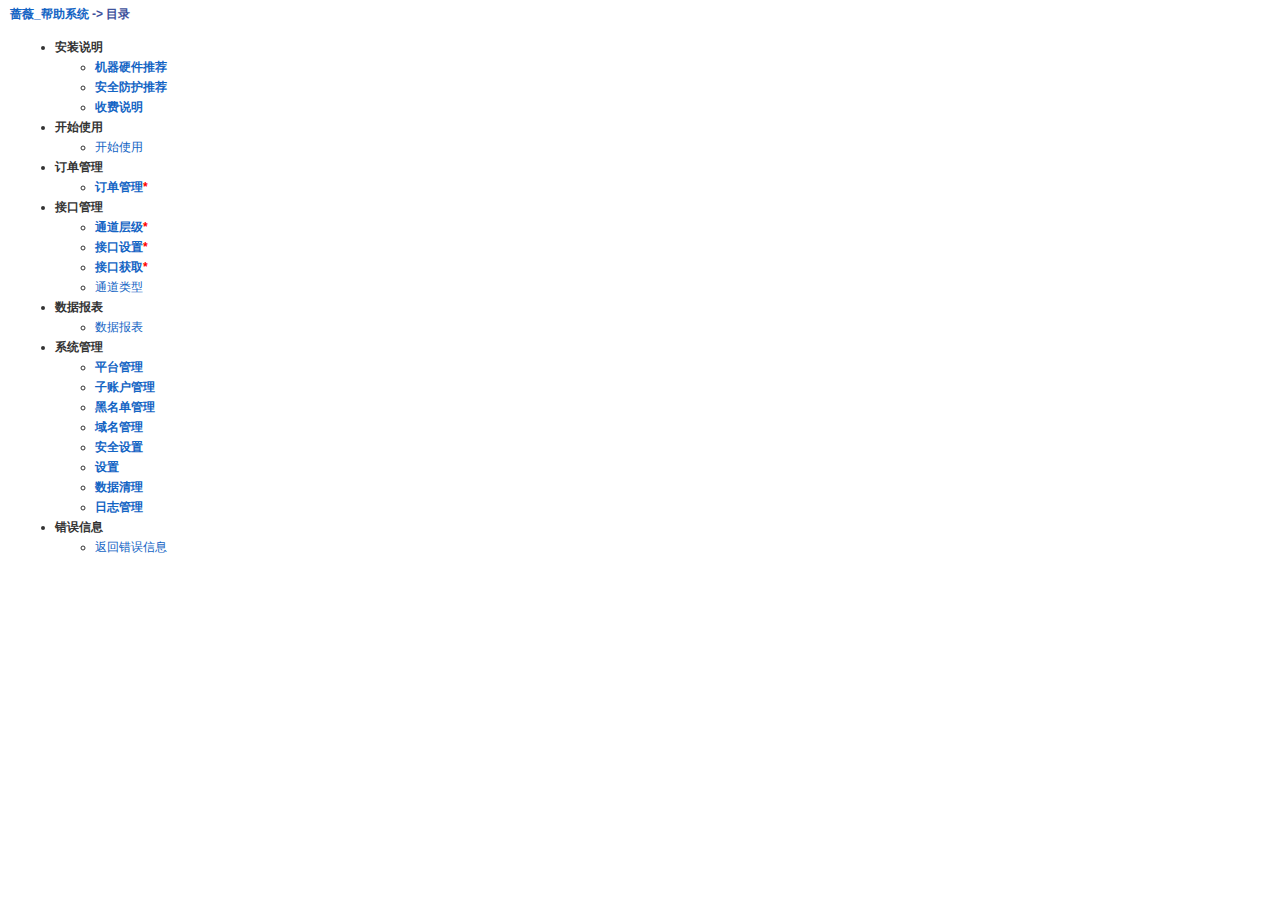
<file: index.html>
<!DOCTYPE html PUBLIC "-//W3C//DTD XHTML 1.0 Transitional//EN" "http://www.w3.org/TR/xhtml1/DTD/xhtml1-transitional.dtd">
<html xmlns="http://www.w3.org/1999/xhtml">
<head>
<meta http-equiv="Content-Type" content="text/html; charset=utf-8" />
<title>蔷薇_帮助系统 - 目录</title>
<link href="help.css" rel="stylesheet" type="text/css" />
</head>
<body class="allstyle" style="margin-left:10px;margin-right:10px; font-size:12px; line-height:20px">
<span class="helptitle" style="line-height:12px"><a href="index.html">蔷薇_帮助系统</a> -&gt; 目录</span>
<table width="851" border="0" cellspacing="2" cellpadding="3">
  <tr valign="top" align="left">
    <td width="362">
	<ul>
      <li><span class="text_bold">安装说明</span>
        <ul>
          <li><a href="install.html" class="text_bold">机器硬件推荐</a></li>
          <li><a href="install.html#safe" class="text_bold">安全防护推荐</a></li>
          <li><a href="install.html#charge" class="text_bold">收费说明</a></li>
        </ul>
      </li>
      <li><span class="text_bold">开始使用</span>
     	<ul>
          <li> <a href="start.html">开始使用</a></li>
        </ul>
      </li>
      <li class="text_bold">订单管理</li>
      <ul>
        <li><a href="order.html" class="text_bold"> 订单管理</a><span class="text_red">*</span></li>
      </ul>
      <li class="text_bold">接口管理</li>
      <ul>
        <li><a href="way.html" class="text_bold">通道层级</a><span class="text_red">*</span></li>
        <li><a href="supp.html" class="text_bold">接口设置</a><span class="text_red">*</span></li>
        <li><a href="list.html" class="text_bold">接口获取</a><span class="text_red">*</span></li>
        <li><a href="type.html">通道类型</a></li>
      </ul>
      <li class="text_bold">数据报表</li>
      <ul>
        <li><a href="get.html">数据报表</a></li>
      </ul>
      <li class="text_bold">系统管理</li>
      	<ul>
       		<li><a href="system.html" class="text_bold">平台管理 </a></li>
       		<li><a href="system.html" class="text_bold">子账户管理</a></li>
       		<li><a href="system.html" class="text_bold">黑名单管理</a></li>
       		<li><a href="system.html" class="text_bold">域名管理</a></li>
       		<li><a href="system.html" class="text_bold">安全设置</a></li>
       		<li><a href="system.html" class="text_bold">设置</a></li>
       		<li><a href="system.html" class="text_bold">数据清理</a></li>
       		<li><a href="system.html" class="text_bold">日志管理</a></li>
        </ul>
      <li><span class="text_bold">错误信息</span>
        <ul>
          <li><a href="error.html">返回错误信息</a></li>
        </ul>
      </li>
    </ul>
	</td>
  </tr>
  <tr valign="top" align="left">
  </tr>
</table>
</body>
</html>
</file>
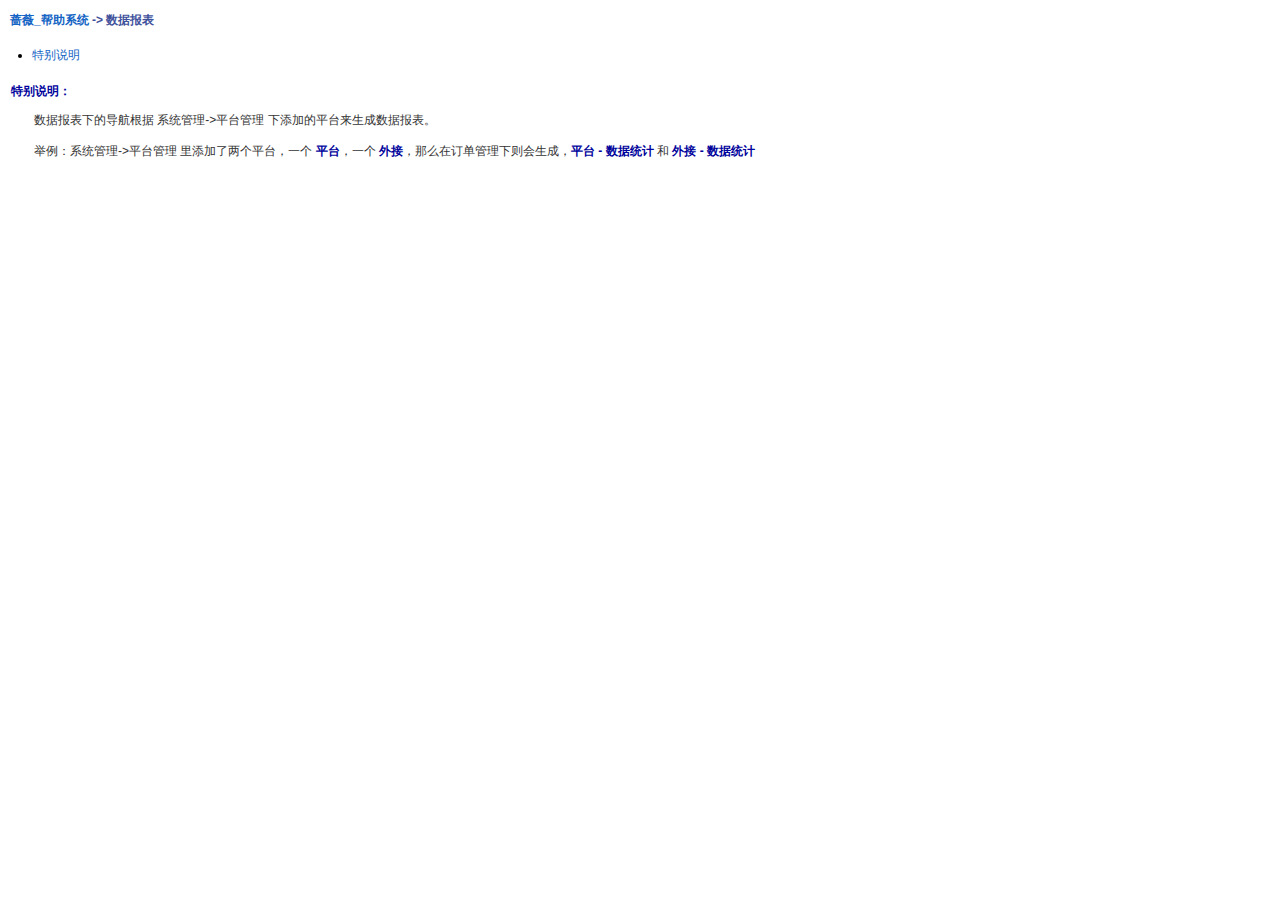
<file: get.html>
<!DOCTYPE html PUBLIC "-//W3C//DTD XHTML 1.0 Transitional//EN" "http://www.w3.org/TR/xhtml1/DTD/xhtml1-transitional.dtd">
<html xmlns="http://www.w3.org/1999/xhtml">
<head>
<meta http-equiv="Content-Type" content="text/html; charset=utf-8" />
<title>蔷薇_帮助系统 - 数据报表</title>
<link href="help.css" rel="stylesheet" type="text/css" />
<style type="text/css">
<!--
.STYLE3 {font-size: 16px; font-weight: bold; }
-->
</style>
</head>

<body style="margin-left:10px;margin-right:10px;">
<p class="helptitle"><a href="index.html">蔷薇_帮助系统</a> -&gt; 数据报表</p>
<ul class="index" style="margin-left:10px;padding-left:12px;">
  <li><a href="#e1">特别说明</a></li>
</ul>
<p class="itemstyle1">特别说明：&nbsp;&nbsp;&nbsp;&nbsp; <a name="e1" id="e1"></a></p>
<p  class="itemstyle2">数据报表下的导航根据 系统管理->平台管理 下添加的平台来生成数据报表。<br />
	<br />
  举例：系统管理->平台管理 里添加了两个平台，一个 <strong>平台</strong>，一个 <strong>外接</strong>，那么在订单管理下则会生成，<strong>平台 - 数据统计</strong> 和 <strong>外接 - 数据统计</strong></p>

</body>
</html>
</file>
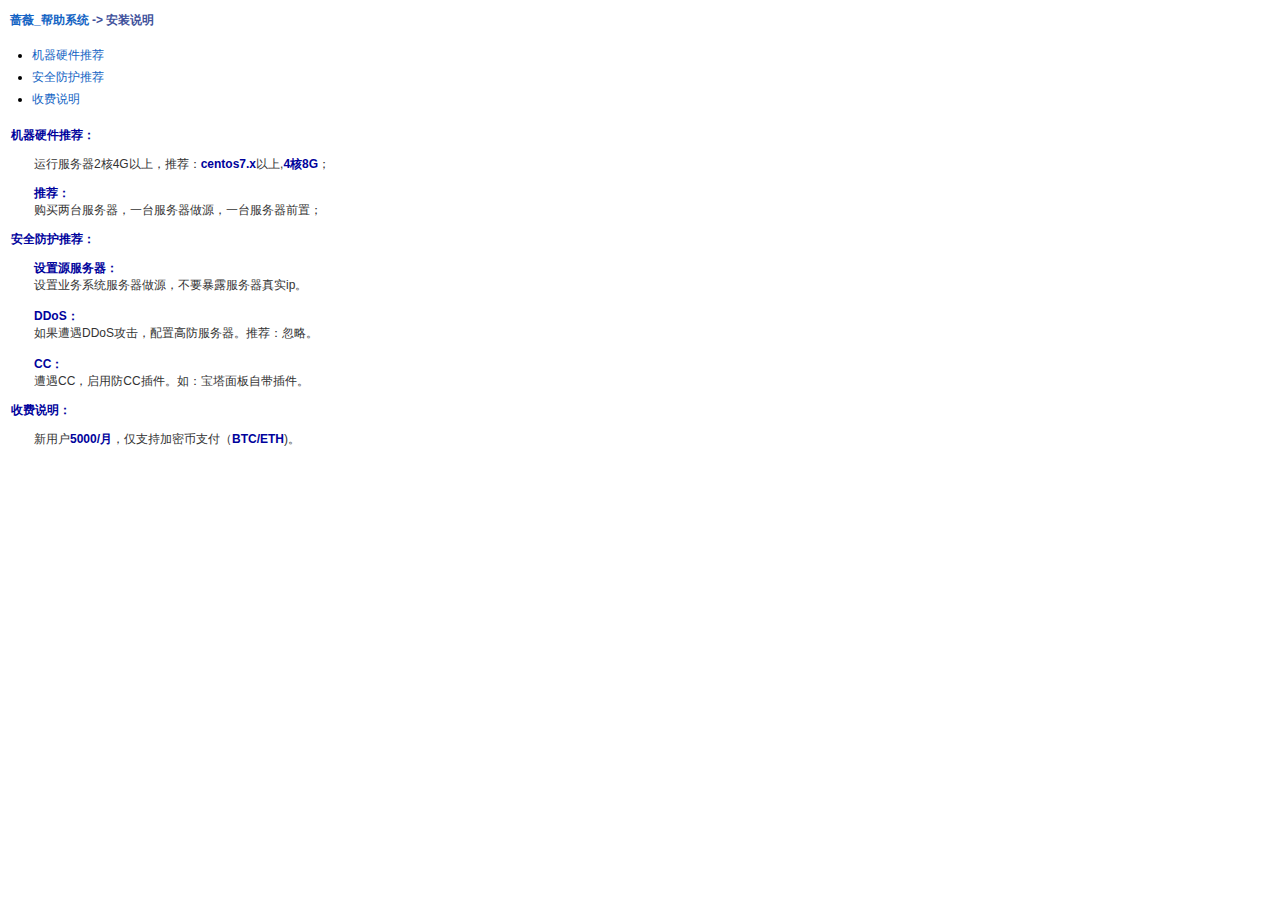
<file: install.html>
<!DOCTYPE html PUBLIC "-//W3C//DTD XHTML 1.0 Transitional//EN" "http://www.w3.org/TR/xhtml1/DTD/xhtml1-transitional.dtd">
<html xmlns="http://www.w3.org/1999/xhtml">
<head>
<meta http-equiv="Content-Type" content="text/html; charset=utf-8" />
<title>蔷薇_帮助系统 - 安装说明</title>
<link href="help.css" rel="stylesheet" type="text/css" />
<style type="text/css">
<!--
.STYLE3 {font-size: 16px; font-weight: bold; }
-->
</style>
</head>

<body style="margin-left:10px;margin-right:10px;">
<p class="helptitle"><a href="index.html">蔷薇_帮助系统</a> -&gt; 安装说明</p>
<ul class="index" style="margin-left:10px;padding-left:12px;">
  <li><a href="#server">机器硬件推荐</a></li>
  <li><a href="#safe">安全防护推荐</a></li>
  <li><a href="#charge">收费说明</a></li>
</ul>
<p class="itemstyle1">机器硬件推荐：<a name="server" id="server"></a></p>
<p class="itemstyle2">运行服务器2核4G以上，推荐：<strong>centos7.x</strong>以上,<strong>4核8G</strong>；</p>
<p class="itemstyle2"><strong>推荐：<br /></strong>购买两台服务器，一台服务器做源，一台服务器前置；</p>
<p class="itemstyle1">安全防护推荐：<a name="safe" id="safe"></a></p>
<p class="itemstyle2"><strong>设置源服务器：<br />
</strong>设置业务系统服务器做源，不要暴露服务器真实ip。<br />
  <br />
<strong>DDoS：<br />
</strong>如果遭遇DDoS攻击，配置高防服务器。推荐：忽略。<strong><br />
<br />
CC：</strong><br />
遭遇CC，启用防CC插件。如：宝塔面板自带插件。</p>
<p class="itemstyle1">收费说明：<a name="charge" id="charge"></a></p>
<p class="itemstyle2">新用户<strong>5000/月</strong>，仅支持加密币支付（<strong>BTC/ETH</strong>)。</p>

</body>
</html>
</file>
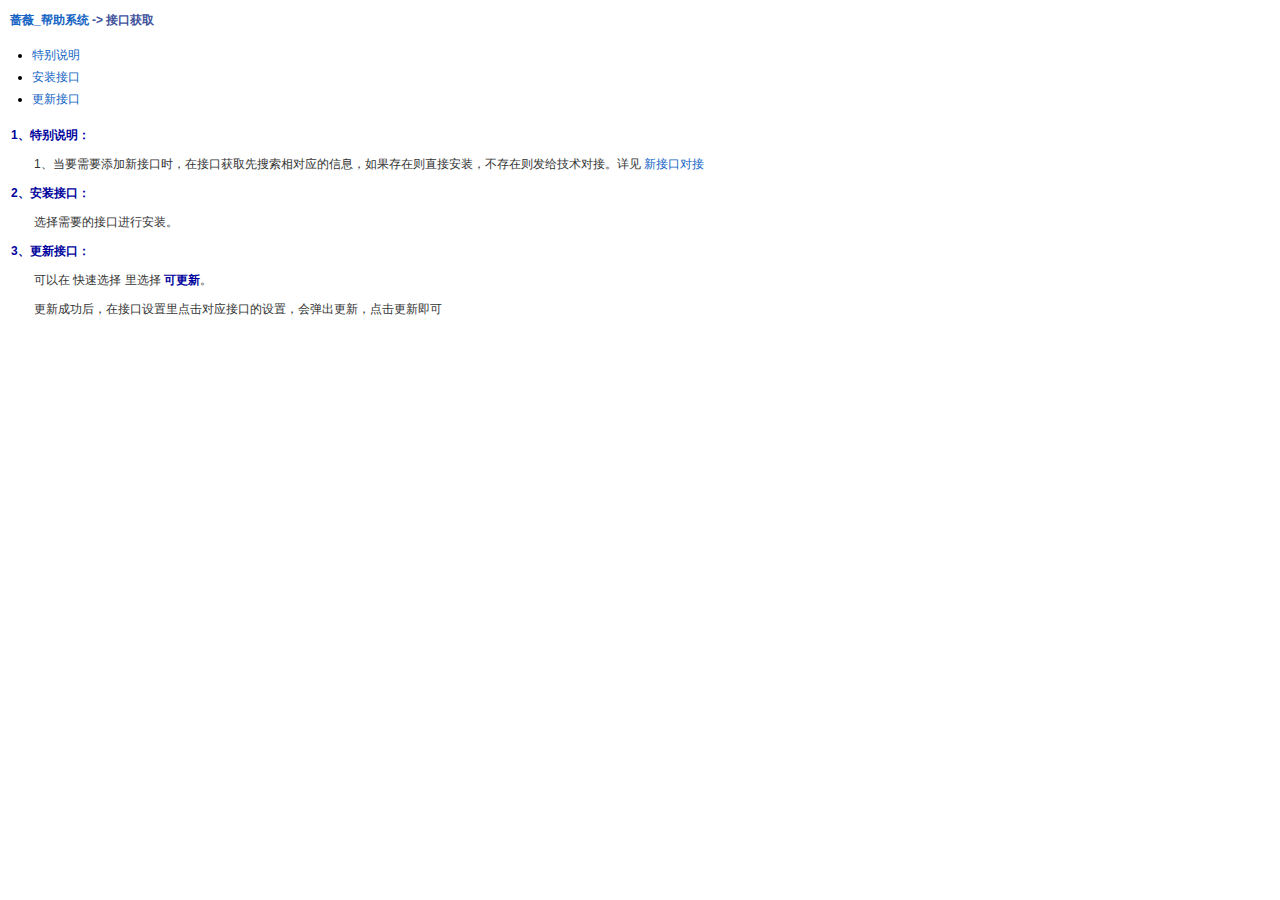
<file: list.html>
<!DOCTYPE html PUBLIC "-//W3C//DTD XHTML 1.0 Transitional//EN" "http://www.w3.org/TR/xhtml1/DTD/xhtml1-transitional.dtd">
<html xmlns="http://www.w3.org/1999/xhtml">
<head>
<meta http-equiv="Content-Type" content="text/html; charset=utf-8" />
<title>蔷薇_帮助系统 - 接口获取</title>
<link href="help.css" rel="stylesheet" type="text/css" />
<style type="text/css">
<!--
.STYLE3 {font-size: 16px; font-weight: bold; }
.STYLE1 {color: #FF0000;font-weight: bold;}
-->
</style>
</head>

<body style="margin-left:10px;margin-right:10px;">
<p class="helptitle"><a href="index.html">蔷薇_帮助系统</a> -&gt; 接口获取</p>
<ul class="index" style="margin-left:10px;padding-left:12px;">
  <li><a href="#e1">特别说明</a></li>
  <li><a href="#e2">安装接口</a></li>
  <li><a href="#e3">更新接口</a></li>
</ul>
<p class="itemstyle1">1、特别说明：&nbsp;&nbsp;&nbsp;&nbsp; <a name="e1" id="e1"></a></p>
<p  class="itemstyle2">1、当要需要添加新接口时，在接口获取先搜索相对应的信息，如果存在则直接安装，不存在则发给技术对接。详见 <a href="new.html">新接口对接</a></p>

<p class="itemstyle1">2、安装接口：&nbsp;&nbsp; <a name="e2" id="e2"></a></p>
<p class="itemstyle2">选择需要的接口进行安装。 </p>
<p class="itemstyle1">3、更新接口：&nbsp;&nbsp; <a name="e3" id="e3"></a></p>
<p class="itemstyle2">可以在 快速选择 里选择 <strong>可更新</strong>。 </p>
<p class="itemstyle2">更新成功后，在接口设置里点击对应接口的设置，会弹出更新，点击更新即可</p>
</body>
</html>
</file>
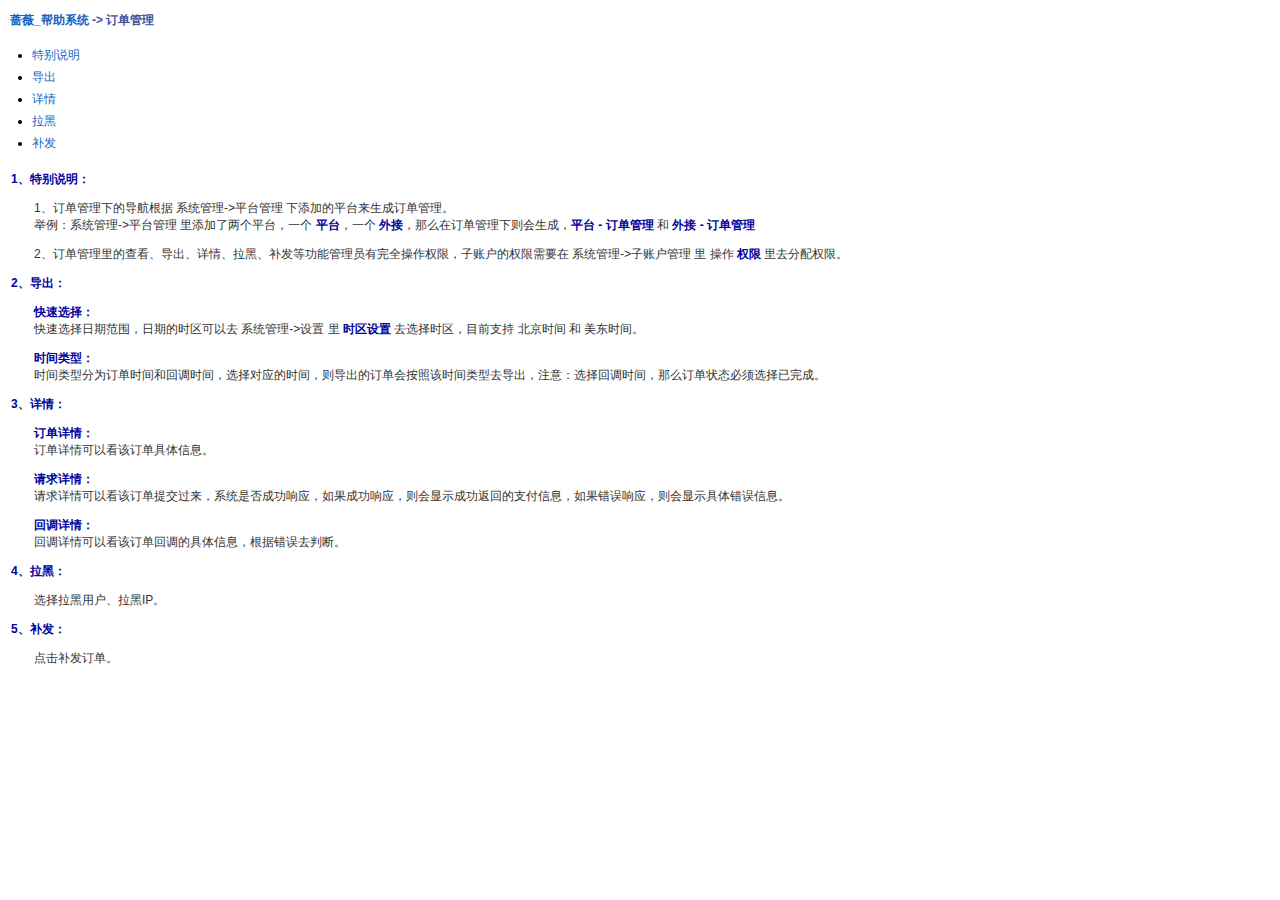
<file: order.html>
<!DOCTYPE html PUBLIC "-//W3C//DTD XHTML 1.0 Transitional//EN" "http://www.w3.org/TR/xhtml1/DTD/xhtml1-transitional.dtd">
<html xmlns="http://www.w3.org/1999/xhtml">
<head>
<meta http-equiv="Content-Type" content="text/html; charset=utf-8" />
<title>蔷薇_帮助系统 - 订单管理</title>
<link href="help.css" rel="stylesheet" type="text/css" />
<style type="text/css">
<!--
.STYLE3 {font-size: 16px; font-weight: bold; }
-->
</style>
</head>

<body style="margin-left:10px;margin-right:10px;">
<p class="helptitle"><a href="index.html">蔷薇_帮助系统</a> -&gt; 订单管理</p>
<ul class="index" style="margin-left:10px;padding-left:12px;">
  <li><a href="#e1">特别说明</a></li>
  <li><a href="#e2">导出</a></li>
  <li><a href="#e3">详情</a></li>
  <li><a href="#e4">拉黑</a></li>
  <li><a href="#e5">补发</a></li>
</ul>
<p class="itemstyle1">1、特别说明：&nbsp;&nbsp;&nbsp;&nbsp; <a name="e1" id="e1"></a></p>
<p  class="itemstyle2">1、订单管理下的导航根据 系统管理->平台管理 下添加的平台来生成订单管理。<br />
  举例：系统管理->平台管理 里添加了两个平台，一个 <strong>平台</strong>，一个 <strong>外接</strong>，那么在订单管理下则会生成，<strong>平台 - 订单管理</strong> 和 <strong>外接 - 订单管理</strong></p>
<p class="itemstyle2">2、订单管理里的查看、导出、详情、拉黑、补发等功能管理员有完全操作权限，子账户的权限需要在 系统管理->子账户管理 里 操作 <strong>权限</strong> 里去分配权限。</p>

<p class="itemstyle1">2、导出：&nbsp;&nbsp; <a name="e2" id="e2"></a></p>
<p class="itemstyle2"><strong>快速选择：</strong><br />
快速选择日期范围，日期的时区可以去 系统管理->设置 里 <strong>时区设置</strong> 去选择时区，目前支持 北京时间 和 美东时间。 </p>
<p class="itemstyle2"><strong>时间类型：</strong><br />
时间类型分为订单时间和回调时间，选择对应的时间，则导出的订单会按照该时间类型去导出，注意：选择回调时间，那么订单状态必须选择已完成。</p>

<p class="itemstyle1">3、详情：&nbsp;&nbsp; <a name="e3" id="e3"></a></p>
<p class="itemstyle2"><strong>订单详情：</strong><br />
订单详情可以看该订单具体信息。 </p>
<p class="itemstyle2"><strong>请求详情：</strong><br />
请求详情可以看该订单提交过来，系统是否成功响应，如果成功响应，则会显示成功返回的支付信息，如果错误响应，则会显示具体错误信息。</p>
<p class="itemstyle2"><strong>回调详情：</strong><br />
回调详情可以看该订单回调的具体信息，根据错误去判断。</p>

<p class="itemstyle1">4、拉黑：&nbsp;&nbsp; <a name="e3" id="e3"></a></p>
<p class="itemstyle2">选择拉黑用户、拉黑IP。</p>

<p class="itemstyle1">5、补发：&nbsp;&nbsp; <a name="e3" id="e3"></a></p>
<p class="itemstyle2">点击补发订单。</p>

</body>
</html>
</file>
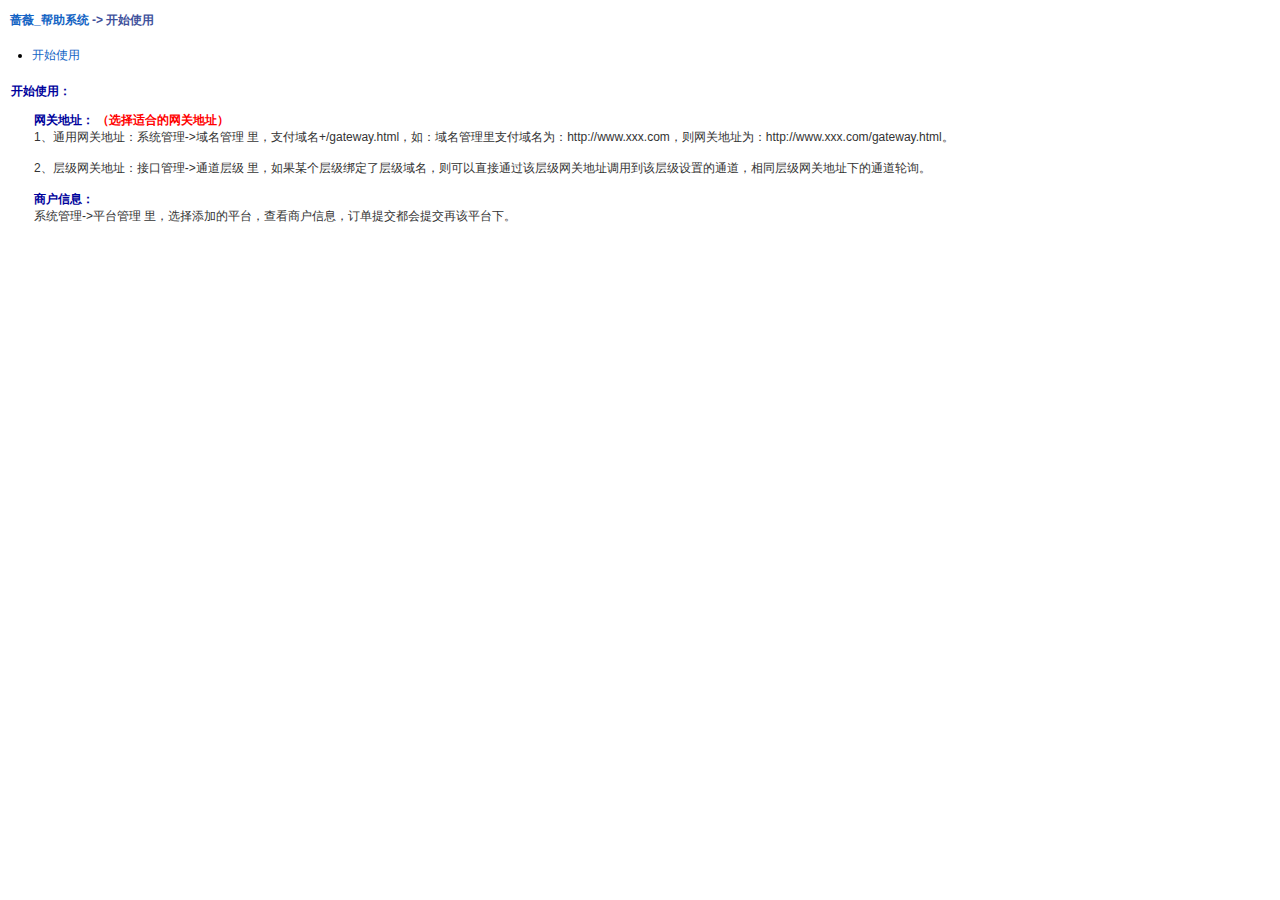
<file: start.html>
<!DOCTYPE html PUBLIC "-//W3C//DTD XHTML 1.0 Transitional//EN" "http://www.w3.org/TR/xhtml1/DTD/xhtml1-transitional.dtd">
<html xmlns="http://www.w3.org/1999/xhtml">
<head>
<meta http-equiv="Content-Type" content="text/html; charset=utf-8" />
<title>蔷薇_帮助系统 - 开始使用</title>
<link href="help.css" rel="stylesheet" type="text/css" />
<style type="text/css">
<!--
.STYLE3 {font-size: 16px; font-weight: bold; }
.STYLE1 {color: #FF0000;font-weight: bold;}
-->
</style>
</head>

<body style="margin-left:10px;margin-right:10px;">
<p class="helptitle"><a href="index.html">蔷薇_帮助系统</a> -&gt; 开始使用</p>
<ul class="index" style="margin-left:10px;padding-left:12px;">
  <li><a href="#">开始使用</a></li>
</ul>
<p class="itemstyle1">开始使用：</p>
<p class="itemstyle2"><strong>网关地址：
</strong><span class="STYLE1">（选择适合的网关地址）</span><br />1、通用网关地址：系统管理->域名管理 里，支付域名+/gateway.html，如：域名管理里支付域名为：http://www.xxx.com，则网关地址为：http://www.xxx.com/gateway.html。<br /><br />
2、层级网关地址：接口管理->通道层级 里，如果某个层级绑定了层级域名，则可以直接通过该层级网关地址调用到该层级设置的通道，相同层级网关地址下的通道轮询。
  <br />
  <br />
<strong>商户信息：<br />
</strong>系统管理->平台管理 里，选择添加的平台，查看商户信息，订单提交都会提交再该平台下。<strong><br />
</p>
</body>
</html>
</file>
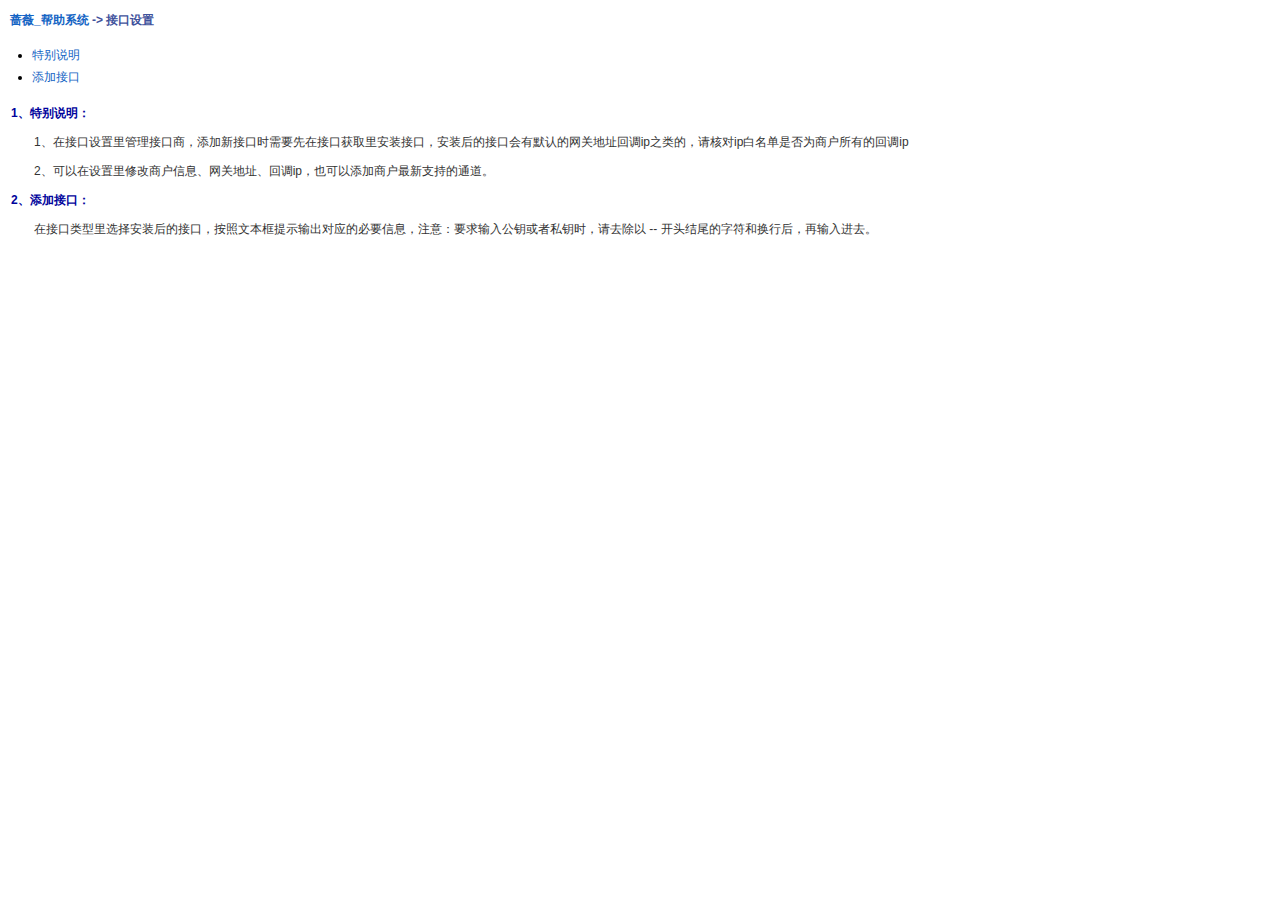
<file: supp.html>
<!DOCTYPE html PUBLIC "-//W3C//DTD XHTML 1.0 Transitional//EN" "http://www.w3.org/TR/xhtml1/DTD/xhtml1-transitional.dtd">
<html xmlns="http://www.w3.org/1999/xhtml">
<head>
<meta http-equiv="Content-Type" content="text/html; charset=utf-8" />
<title>蔷薇_帮助系统 - 接口设置</title>
<link href="help.css" rel="stylesheet" type="text/css" />
<style type="text/css">
<!--
.STYLE3 {font-size: 16px; font-weight: bold; }
.STYLE1 {color: #FF0000;font-weight: bold;}
-->
</style>
</head>

<body style="margin-left:10px;margin-right:10px;">
<p class="helptitle"><a href="index.html">蔷薇_帮助系统</a> -&gt; 接口设置</p>
<ul class="index" style="margin-left:10px;padding-left:12px;">
  <li><a href="#e1">特别说明</a></li>
  <li><a href="#e2">添加接口</a></li>
</ul>
<p class="itemstyle1">1、特别说明：&nbsp;&nbsp;&nbsp;&nbsp; <a name="e1" id="e1"></a></p>
<p  class="itemstyle2">1、在接口设置里管理接口商，添加新接口时需要先在接口获取里安装接口，安装后的接口会有默认的网关地址回调ip之类的，请核对ip白名单是否为商户所有的回调ip</p>
<p  class="itemstyle2">2、可以在设置里修改商户信息、网关地址、回调ip，也可以添加商户最新支持的通道。</p>

<p class="itemstyle1">2、添加接口：&nbsp;&nbsp; <a name="e2" id="e2"></a></p>
<p class="itemstyle2">在接口类型里选择安装后的接口，按照文本框提示输出对应的必要信息，注意：要求输入公钥或者私钥时，请去除以 -- 开头结尾的字符和换行后，再输入进去。 </p>
</body>
</html>
</file>
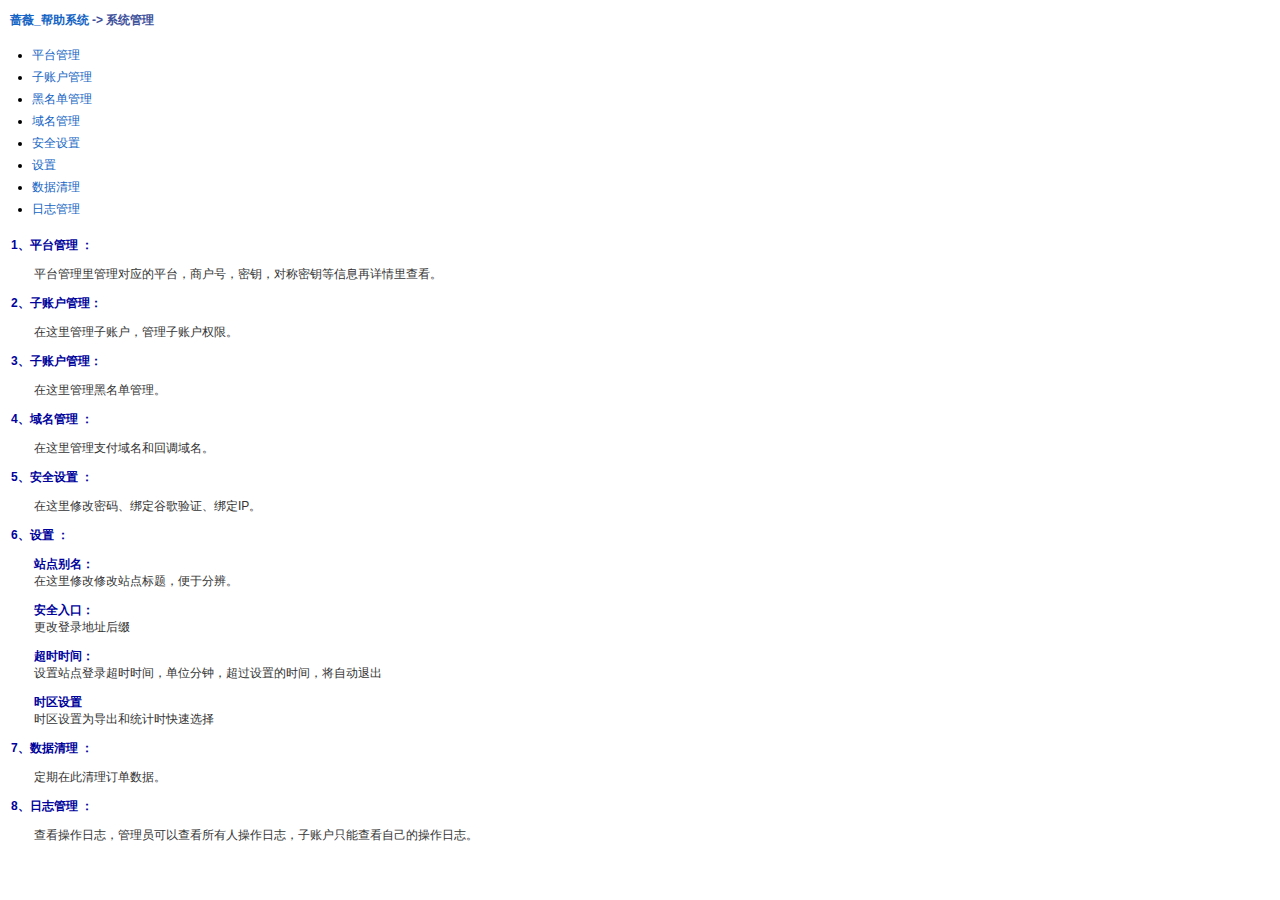
<file: system.html>
<!DOCTYPE html PUBLIC "-//W3C//DTD XHTML 1.0 Transitional//EN" "http://www.w3.org/TR/xhtml1/DTD/xhtml1-transitional.dtd">
<html xmlns="http://www.w3.org/1999/xhtml">
<head>
<meta http-equiv="Content-Type" content="text/html; charset=utf-8" />
<title>蔷薇_帮助系统 - 系统管理</title>
<link href="help.css" rel="stylesheet" type="text/css" />
<style type="text/css">
<!--
.STYLE3 {font-size: 16px; font-weight: bold; }
.STYLE1 {color: #FF0000;font-weight: bold;}
-->
</style>
</head>

<body style="margin-left:10px;margin-right:10px;">
<p class="helptitle"><a href="index.html">蔷薇_帮助系统</a> -&gt; 系统管理</p>
<ul class="index" style="margin-left:10px;padding-left:12px;">
  <li><a href="#e1">平台管理</a></li>
  <li><a href="#e2">子账户管理 </a></li>
  <li><a href="#e3">黑名单管理</a></li>
  <li><a href="#e4">域名管理</a></li>
  <li><a href="#e5">安全设置</a></li>
  <li><a href="#e6">设置 </a></li>
  <li><a href="#e7">数据清理  </a></li>
  <li><a href="#e8">日志管理  </a></li>
</ul>
<p class="itemstyle1">1、平台管理 ：&nbsp;&nbsp;&nbsp;&nbsp; <a name="e1" id="e1"></a></p>
<p  class="itemstyle2">平台管理里管理对应的平台，商户号，密钥，对称密钥等信息再详情里查看。</p>

<p class="itemstyle1">2、子账户管理：&nbsp;&nbsp;&nbsp;&nbsp; <a name="e2" id="e2"></a></p>
<p  class="itemstyle2">在这里管理子账户，管理子账户权限。</p>

<p class="itemstyle1">3、子账户管理：&nbsp;&nbsp;&nbsp;&nbsp; <a name="e3" id="e3"></a></p>
<p  class="itemstyle2">在这里管理黑名单管理。</p>

<p class="itemstyle1">4、域名管理 ：&nbsp;&nbsp;&nbsp;&nbsp; <a name="e4" id="e4"></a></p>
<p  class="itemstyle2">在这里管理支付域名和回调域名。</p>

<p class="itemstyle1">5、安全设置 ：&nbsp;&nbsp;&nbsp;&nbsp; <a name="e5" id="e5"></a></p>
<p  class="itemstyle2">在这里修改密码、绑定谷歌验证、绑定IP。</p>

<p class="itemstyle1">6、设置 ：&nbsp;&nbsp; <a name="e6" id="e6"></a></p>
<p class="itemstyle2"><strong>站点别名：</strong><br />
在这里修改修改站点标题，便于分辨。 </p>

<p class="itemstyle2"><strong>安全入口：</strong><br />
更改登录地址后缀</p>

<p class="itemstyle2"><strong>超时时间：</strong><br />
设置站点登录超时时间，单位分钟，超过设置的时间，将自动退出</p>

<p class="itemstyle2"><strong>时区设置</strong><br />
时区设置为导出和统计时快速选择</p>

<p class="itemstyle1">7、数据清理 ：&nbsp;&nbsp; <a name="e7" id="e7"></a></p>
<p class="itemstyle2">定期在此清理订单数据。</p>

<p class="itemstyle1">8、日志管理  ：&nbsp;&nbsp; <a name="e8" id="e8"></a></p>
<p class="itemstyle2">查看操作日志，管理员可以查看所有人操作日志，子账户只能查看自己的操作日志。</p>
</body>
</html>
</file>
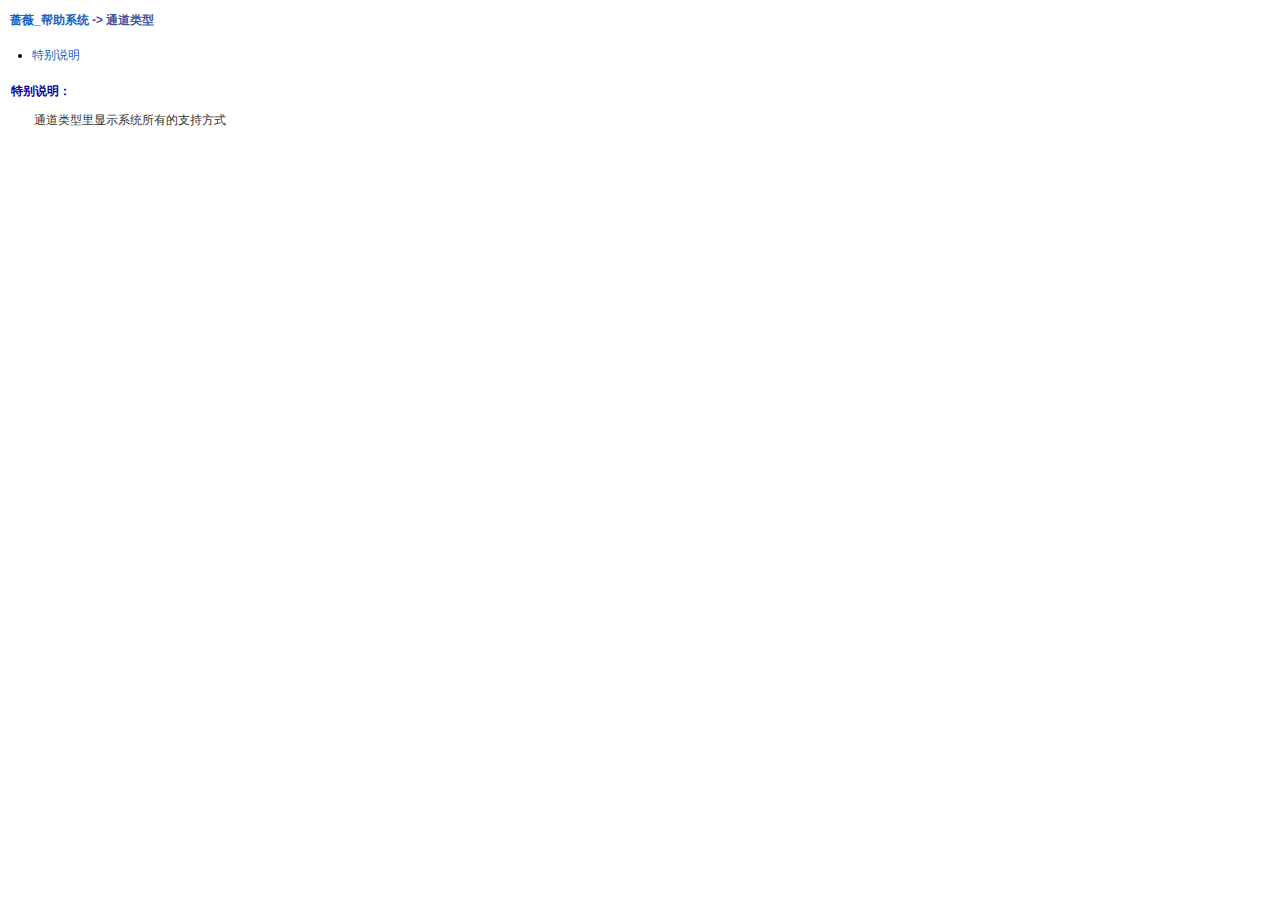
<file: type.html>
<!DOCTYPE html PUBLIC "-//W3C//DTD XHTML 1.0 Transitional//EN" "http://www.w3.org/TR/xhtml1/DTD/xhtml1-transitional.dtd">
<html xmlns="http://www.w3.org/1999/xhtml">
<head>
<meta http-equiv="Content-Type" content="text/html; charset=utf-8" />
<title>蔷薇_帮助系统 - 通道类型</title>
<link href="help.css" rel="stylesheet" type="text/css" />
<style type="text/css">
<!--
.STYLE3 {font-size: 16px; font-weight: bold; }
.STYLE1 {color: #FF0000;font-weight: bold;}
-->
</style>
</head>

<body style="margin-left:10px;margin-right:10px;">
<p class="helptitle"><a href="index.html">蔷薇_帮助系统</a> -&gt; 通道类型</p>
<ul class="index" style="margin-left:10px;padding-left:12px;">
  <li><a href="#e1">特别说明</a></li>
</ul>
<p class="itemstyle1">特别说明：&nbsp;&nbsp;&nbsp;&nbsp; <a name="e1" id="e1"></a></p>
<p  class="itemstyle2">通道类型里显示系统所有的支持方式</a></p>

</body>
</html>
</file>
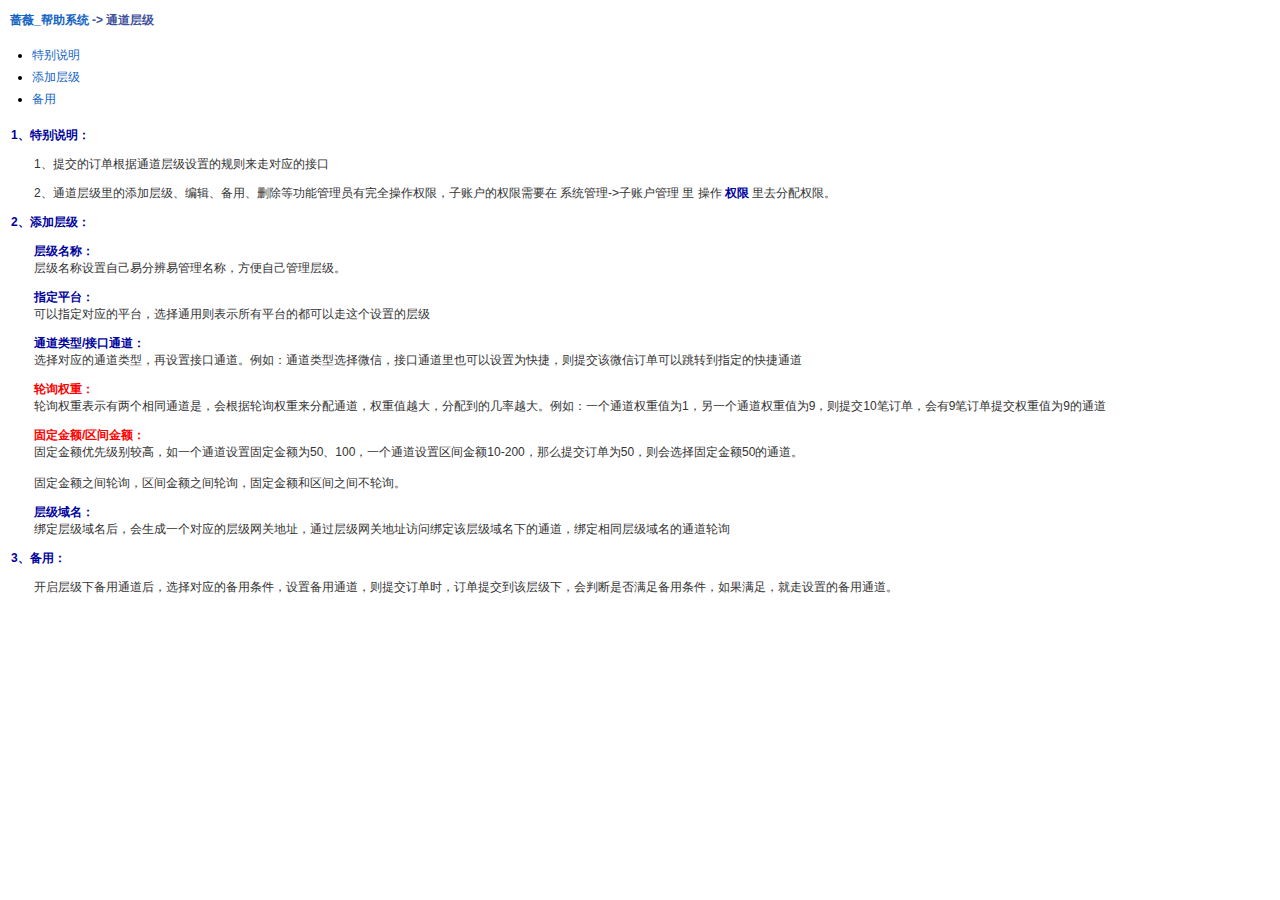
<file: way.html>
<!DOCTYPE html PUBLIC "-//W3C//DTD XHTML 1.0 Transitional//EN" "http://www.w3.org/TR/xhtml1/DTD/xhtml1-transitional.dtd">
<html xmlns="http://www.w3.org/1999/xhtml">
<head>
<meta http-equiv="Content-Type" content="text/html; charset=utf-8" />
<title>蔷薇_帮助系统 - 通道层级</title>
<link href="help.css" rel="stylesheet" type="text/css" />
<style type="text/css">
<!--
.STYLE3 {font-size: 16px; font-weight: bold; }
.STYLE1 {color: #FF0000;font-weight: bold;}
-->
</style>
</head>

<body style="margin-left:10px;margin-right:10px;">
<p class="helptitle"><a href="index.html">蔷薇_帮助系统</a> -&gt; 通道层级</p>
<ul class="index" style="margin-left:10px;padding-left:12px;">
  <li><a href="#e1">特别说明</a></li>
  <li><a href="#e2">添加层级</a></li>
  <li><a href="#e3">备用</a></li>
</ul>
<p class="itemstyle1">1、特别说明：&nbsp;&nbsp;&nbsp;&nbsp; <a name="e1" id="e1"></a></p>
<p  class="itemstyle2">1、提交的订单根据通道层级设置的规则来走对应的接口</p>
<p  class="itemstyle2">2、通道层级里的添加层级、编辑、备用、删除等功能管理员有完全操作权限，子账户的权限需要在 系统管理->子账户管理 里 操作 <strong>权限</strong> 里去分配权限。</p>

<p class="itemstyle1">2、添加层级：&nbsp;&nbsp; <a name="e2" id="e2"></a></p>
<p class="itemstyle2"><strong>层级名称：</strong><br />
层级名称设置自己易分辨易管理名称，方便自己管理层级。 </p>

<p class="itemstyle2"><strong>指定平台：</strong><br />
可以指定对应的平台，选择通用则表示所有平台的都可以走这个设置的层级</p>

<p class="itemstyle2"><strong>通道类型/接口通道：</strong><br />
选择对应的通道类型，再设置接口通道。例如：通道类型选择微信，接口通道里也可以设置为快捷，则提交该微信订单可以跳转到指定的快捷通道</p>

<p class="itemstyle2"><strong class="STYLE1">轮询权重：</strong><br />
轮询权重表示有两个相同通道是，会根据轮询权重来分配通道，权重值越大，分配到的几率越大。例如：一个通道权重值为1，另一个通道权重值为9，则提交10笔订单，会有9笔订单提交权重值为9的通道</p>

<p class="itemstyle2"><strong class="STYLE1">固定金额/区间金额：</strong><br />
固定金额优先级别较高，如一个通道设置固定金额为50、100，一个通道设置区间金额10-200，那么提交订单为50，则会选择固定金额50的通道。<br/><br/>
固定金额之间轮询，区间金额之间轮询，固定金额和区间之间不轮询。
</p>

<p class="itemstyle2"><strong>层级域名：</strong><br />
绑定层级域名后，会生成一个对应的层级网关地址，通过层级网关地址访问绑定该层级域名下的通道，绑定相同层级域名的通道轮询</p>

<p class="itemstyle1">3、备用：&nbsp;&nbsp; <a name="e3" id="e3"></a></p>
<p class="itemstyle2">开启层级下备用通道后，选择对应的备用条件，设置备用通道，则提交订单时，订单提交到该层级下，会判断是否满足备用条件，如果满足，就走设置的备用通道。</p>
</body>
</html>
</file>
<file: help.css>
﻿a:link {
    color: #1364C4;
    text-decoration: none;
}
a:hover {
    text-decoration: underline;
}
a:visited {
    color: #960BB4;
    text-decoration: none;
}
.allstyle{
	color: #333333;
	font-size: 12px;
	font-family: verdana, Tahoma, Arial, "微软雅黑", "宋体", sans-serif;
}
.helptitle{
	font-weight: bold;
	color: #3F529C;
	font-size: 12px;
	font-family: verdana, Tahoma, Arial, "微软雅黑", "宋体", sans-serif;
}
.indextitle{
	font-weight: bold;
	font-size: 12px;
	font-family: verdana, Tahoma, Arial, "微软雅黑", "宋体", sans-serif;
	padding: 5px 0px 5px 0px;
}
.index11111{
	color: #333333;
	font-family: verdana,Tahoma,Arial,"微软雅黑","宋体",sans-serif;
	font-size: 12px;
	list-style: none outside none;
	margin:0px;
}
.index ul{
	margin:0px; 
	padding-left:12px;
}
.index li{
	font-weight: normal;
	font-size: 12px;
	font-family: verdana,Tahoma,Arial,"微软雅黑","宋体",sans-serif;
	padding:2px 0px 3px 0px;
	margin:0px;
}
.xxxlisting{
	font-family: verdana, Tahoma, Arial, "微软雅黑", "宋体", sans-serif;
	background: none repeat scroll 0 0 #E6F3FF;
	border: 1px solid #729FCF;
	padding: 10px;
}
.itemstyle1 {
	color: #00029C;
	font-size: 12px;
	font-weight: bold;
	font-family: verdana, Tahoma, Arial, "微软雅黑", "宋体", sans-serif;
	padding-left: 1px;
}
.itemstyle2 {
	color: #333333;
	font-size: 12px;
	font-family: verdana, Tahoma, Arial, "微软雅黑", "宋体", sans-serif;
	padding-left: 24px;
}
.itemstyle3{
	color: #333333;
	font-size: 12px;
	font-family: verdana, Tahoma, Arial, "微软雅黑", "宋体", sans-serif;
	padding-left: 48px;
}
.itemlist li {
	font-size: 12px;
	font-family: verdana,Tahoma,Arial,"微软雅黑","宋体",sans-serif;
	padding:2px 0px 3px 12px;
	margin:0px;
}
.suojin24px{
	padding:0px 0px 0px 24px;
	margin:0px;
}

strong{
	color: #00029C;
	font-size: 12px;
	font-weight: bold;
	font-family: verdana, Tahoma, Arial, "微软雅黑", "宋体", sans-serif;
}

.linkstyle{
	color: #1364C4;
	font-size: 12px;
	font-weight: normal;
	font-family: verdana, Tahoma, Arial, "微软雅黑", "宋体", sans-serif;
}

.text_bold {
	font-style: normal;
	font-weight: bold;
}

.text_red {
	font-style: normal;
	font-weight: bold;
	color: #FF0000;
}

.text_blue {
	font-style: normal;
	font-weight: bold;
	color: #000099;
}

.text_console{
	margin-left:24px;
	padding:4px 4px 4px 4px;
	width:600px;
	word-spacing:3px;
	background-color:#000000;
	font-size: 12px;
	color:#FFFFFF;
	font-weight:bold;
	font-family:Courier New;
}

.text_comment{
	margin-left:24px;
	padding:4px 4px 4px 4px;
	width:1024px;
	word-spacing:3px;
	background-color:#D4DFFF;
	font-size: 12px;
	font-family:verdana, Tahoma, Arial, "微软雅黑", "宋体", sans-serif;
}
</file>
